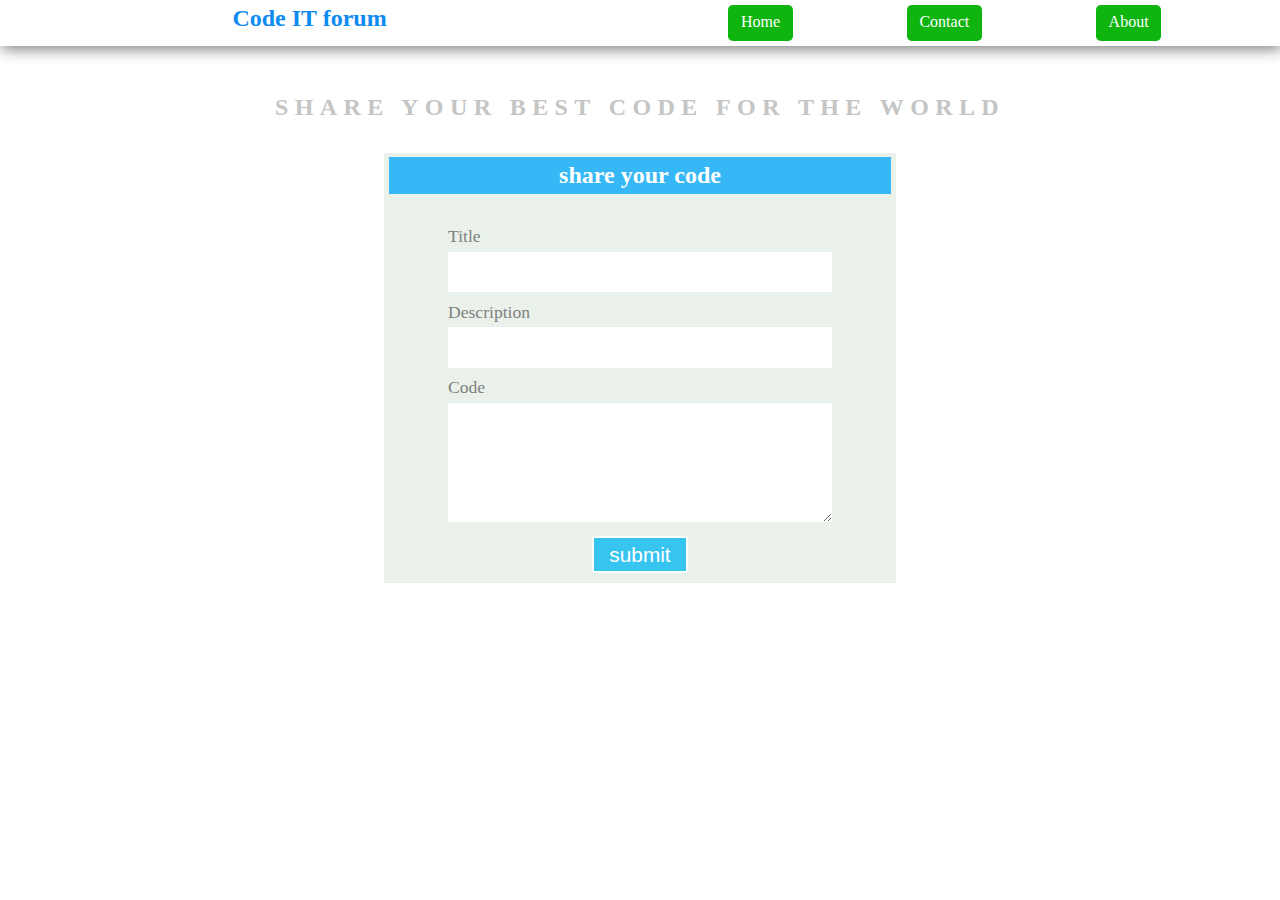
<file: index.html>
<!DOCTYPE html>
<html lang="en">
<head>
    <meta charset="UTF-8">
    <meta http-equiv="X-UA-Compatible" content="IE=edge">
    <meta name="viewport" content="width=device-width, initial-scale=1.0">
    <link rel="stylesheet" href="code.css">
    <title>code upload</title>
</head>
<body>
    <header id="#top">
        <span>
        <h2 id="home">
            Code IT forum
        </h2>
        </span>
            <ul>
                <li onclick="getFunction(1)">Home</li>
                <li onclick="getFunction(2)">Contact</li>
                <li onclick="getFunction(3)">About</li>
            </ul>
    </header>    
<h2 class="title">share your best code for the world</h2>

<div class="container">
    <h2 class="divTitle">share your code</h2>
    <form action="javascript:temp(this)">
        <div class="inputDiv">
            <label for="title">Title</label>
            <input type="text" name="title" required class="textBox" id="title">
        </div>

        <div class="inputDiv">
            <label for="note">Description</label>
            <input type="text" name="note" required class="textBox" id="note">
        </div>

        <div class="inputDiv">
            <label for="code">Code</label>
            <textarea rows="5" id="code" required class="textBox" name="program"></textarea>
        </div>
        <button class="butn" id="butn">submit</button>
    </form>
</div>

<div class="alertBox" id="alertbox" style="display: none;">
    <div class="alertDiv" id="alertdiv">
        <div class="image_line">
            <img src="./tick_image.jpg" alt="super image" class="alert_img">
        </div>
        <h3 id="alertMsg">thank you for your code</h3>
        <button class="alertButn" onclick="alertFunc()">Ok</button>
    </div>
</div>

<script src="code.js"></script>
</body>
</html>
</file>
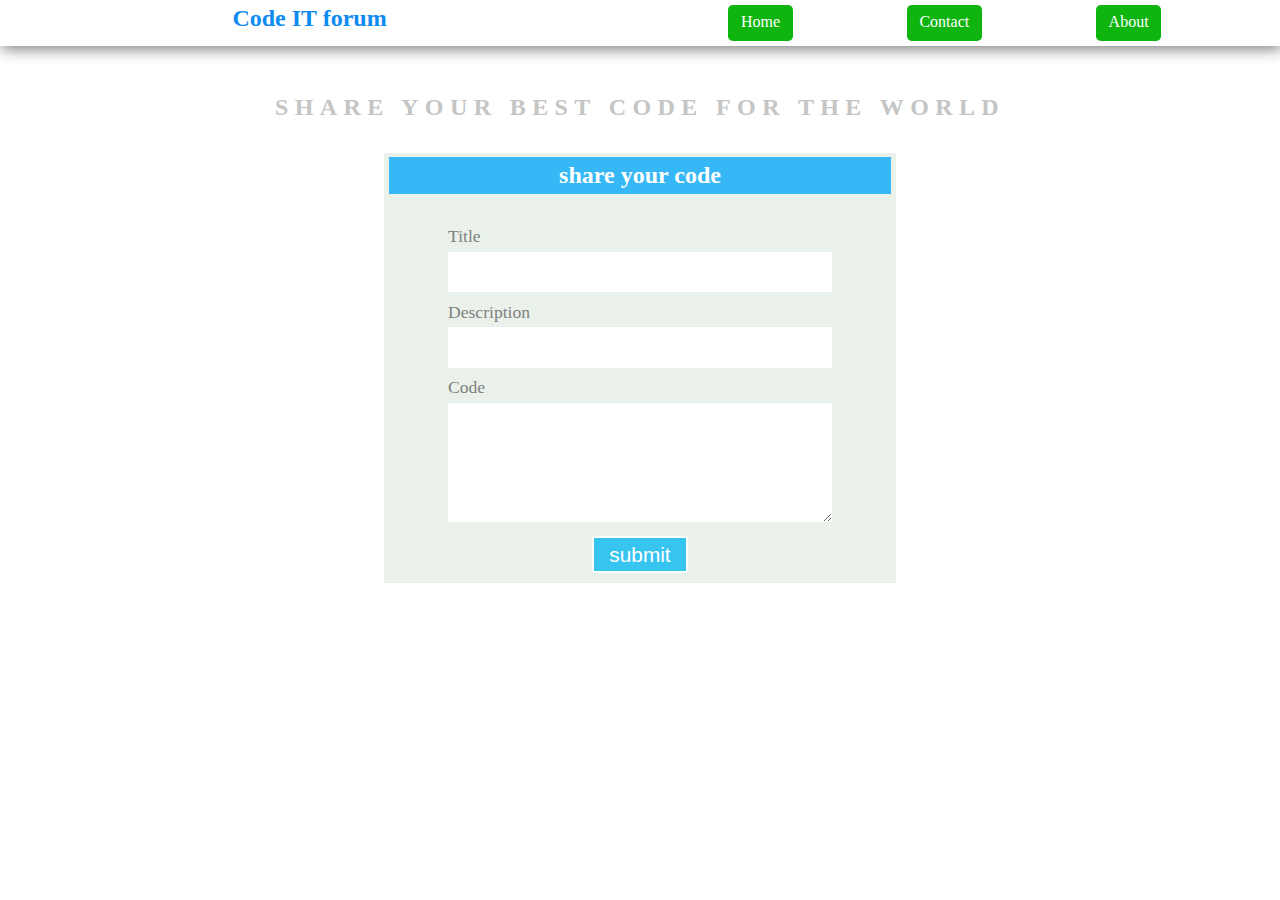
<file: code.html>
<!DOCTYPE html>
<html lang="en">
<head>
    <meta charset="UTF-8">
    <meta http-equiv="X-UA-Compatible" content="IE=edge">
    <meta name="viewport" content="width=device-width, initial-scale=1.0">
    <link rel="stylesheet" href="code.css">
    <title>code upload</title>
</head>
<body>
    <header id="#top">
        <span>
        <h2 id="home">
            Code IT forum
        </h2>
        </span>
            <ul>
                <li onclick="getFunction(1)">Home</li>
                <li onclick="getFunction(2)">Contact</li>
                <li onclick="getFunction(3)">About</li>
            </ul>
    </header>    
<h2 class="title">share your best code for the world</h2>

<div class="container">
    <h2 class="divTitle">share your code</h2>
    <form action="javascript:temp(this)">
        <div class="inputDiv">
            <label for="title">Title</label>
            <input type="text" name="title" required class="textBox" id="title">
        </div>

        <div class="inputDiv">
            <label for="note">Description</label>
            <input type="text" name="note" required class="textBox" id="note">
        </div>

        <div class="inputDiv">
            <label for="code">Code</label>
            <textarea rows="5" id="code" required class="textBox" name="program"></textarea>
        </div>
        <button class="butn">submit</button>
    </form>
</div>

<div class="alertBox" id="alertbox" style="display: none;">
    <div class="alertDiv" id="alertdiv">
        <div class="image_line">
            <img src="tick_image.jpg" alt="super image" class="alert_img">
        </div>
        <h3 id="alertMsg">thank you for your code</h3>
        <button class="alertButn" onclick="alertFunc()">Ok</button>
    </div>
</div>

<script src="code.js"></script>
</body>
</html>
</file>
<file: code.css>
*{
	padding: 0;
	margin: 0;
	box-sizing: border-box;
}

body{
	overflow-x: hidden;
}
header{
	background-color: rgb(255, 255, 255);
	display: flex;
	position: sticky;
	top: 0;
	z-index: 10;
	flex-direction: row;
	padding: .3rem;
	box-shadow: .1rem .1rem 1rem .012rem dimgray;
}
header span{
	flex-grow: 1;
}
header h2{
	color: rgb(14, 139, 241);
	text-align: center;
	cursor: pointer;	
}
header ul{
	list-style: none;
	flex-grow: 1;
	color: white;
	display: flex;
	justify-content: space-evenly;
	flex-direction: row;
}
header ul li{
	background-color: rgb(15, 180, 15);
	padding-left: .8rem;
	padding-right: .8rem;
	padding-top: .5rem;
	padding-bottom: .5rem;
	cursor: pointer;
	border-radius: .3rem;
	border-bottom:2px solid transparent;

}


header ul li:hover{
	background-color: white;
	color:black;
	border-bottom:2px solid green;
	border-radius: 0%;
}
.title{
    color:rgb(196, 197, 196);;
    text-align: center;
	position: relative;
	top:3rem;
	text-transform: uppercase;
	letter-spacing: .4rem;
}
.container{
    background-color: rgb(234, 241, 234);
    width:40vw;
    margin: 0 auto;
	padding: .3rem;
    position: relative;
    top: 5rem;
}

.container:hover{
	box-shadow: .1rem .1rem .5rem .2rem rgb(187, 185, 185);
}

.divTitle{
    color: white;
    background-color: rgb(53, 184, 245);
    text-align: center;
    padding: 0.3rem;
	margin-bottom: 2rem;
}

.inputDiv{
	margin: .6rem auto;
	width: 30vw;
}

form label{
	font-size: 1.1rem;
	color: gray;
	display: block;
	margin: .3rem;
	margin-left: 0;
	/* visibility: hidden; */
}


.inputDiv input,.inputDiv textarea{
	border: none;
	width:30vw;
	padding: .6rem;
	font-size: 1.1rem;
}

.inputDiv input:focus ,.inputDiv textarea:focus{
	outline: 2px solid rgb(53, 184, 245);
}


.butn{
	background-color: rgb(55, 197, 240);
	font-size: 1.3rem;
	border: 2px solid white;
	width:6rem;
	color: white;
	padding: .3rem;
	display: block;
	margin: .3rem auto;
}

.butn:active{
	border: 2px solid transparent;
}

.alertBox{
	position: absolute;
	top: 0;
	right: 0;
	bottom: 0;
	left: 0;
	background-color: rgba(49, 45, 45, 0.404);
	display: flex;
	justify-content: center;
	align-items: center;
}

.alertDiv{
	padding: 2rem;
	color: gray;
	background-color: white;
	text-transform:capitalize;
	border:2px solid white;
	width:25vw;
	text-align: center;
	box-shadow: .1rem .1rem 1rem .1rem rgb(110, 109, 109);
}
.alert_img{
	width:4rem;
}
.alertDiv h3{
	margin-top:1rem;
}
.image_line{
	width:6.5rem;
	padding-top:1rem;
	padding-bottom: 1rem;
	border:2px solid rgba(128, 128, 128, 0.74);
	border-radius:50vw;
	margin: 0 auto;
}

.alertButn{
	font-size: 1.3rem;
	padding: .5rem;
	width:10rem;
	color: white;
	background-color: rgb(8, 167, 8);
	border-radius: .3rem;
	border: 2px solid transparent;
	margin-top: 1rem;
}

.alertButn:hover{
	border: 2px solid white;
}

@media only screen and (max-width:450px){
	header{
		flex-direction: column;
	}
	header h2{
		margin-bottom:1rem;
		
	}
	header ul li{
		padding: .3rem;
	}
	#Fimage{
		width:80vw;
	}
}

@media only screen and  (max-width:750px){
	.container{
		width:60vw;
	}
	.inputDiv{
		width:50vw;
	}
	.inputDiv input,.inputDiv textarea{
		width:50vw;
	}
}

@media only screen and  (max-width:750px){
	.container{
		width:70vw;
	}
	.inputDiv{
		width:60vw;
	}
	.inputDiv input,.inputDiv textarea{
		width:60vw;
	}
}

@media only screen and  (max-width:500px){
	.container{
		width:90vw;
	}
	.inputDiv{
		width:80vw;
	}
	.inputDiv input,.inputDiv textarea{
		width:80vw;
	}
}
</file>
